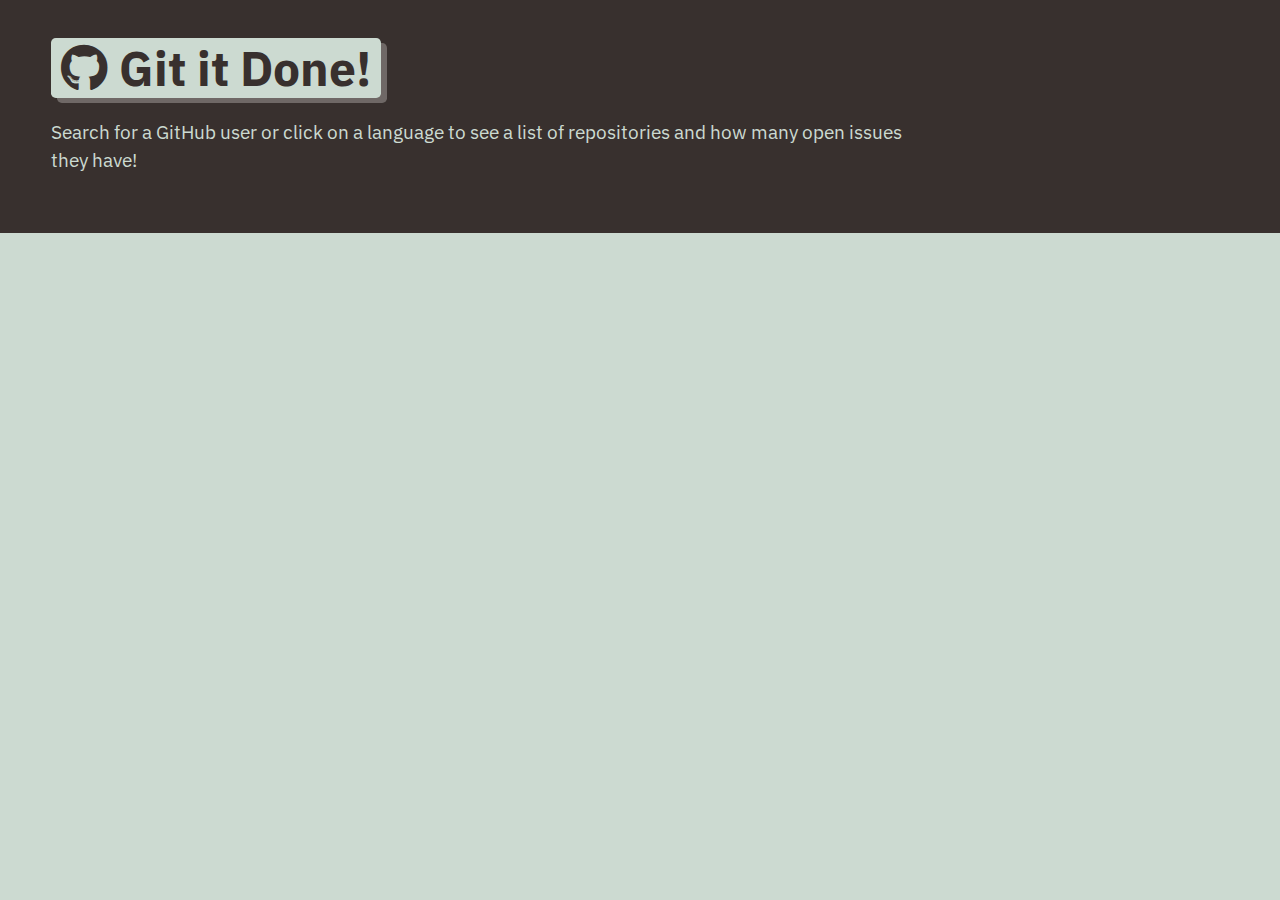
<file: index.html>
<!DOCTYPE html>
<html lang="en">

<head>
  <meta charset="UTF-8">
  <meta name="viewport" content="width=device-width, initial-scale=1.0">
  <meta http-equiv="X-UA-Compatible" content="ie=edge">
  <link href="https://fonts.googleapis.com/css?family=IBM+Plex+Sans:400,400i,700&display=swap" rel="stylesheet">
  <link rel="stylesheet" href="https://cdnjs.cloudflare.com/ajax/libs/font-awesome/5.11.2/css/all.min.css">
  <link rel="stylesheet" href="style.css" />
  <title>Git it Done</title>
</head>

<body class="flex-column min-100-vh">
  <header class="hero">
    <h1 class="app-title"><i class="fab fa-github"></i> Git it Done!</h1>
    <p>Search for a GitHub user or click on a language to see a list of repositories and how many open issues they have!
    </p>
  </header>


  <main class="flex-row justify-space-between">

  </main>

</body>

</html>
</file>
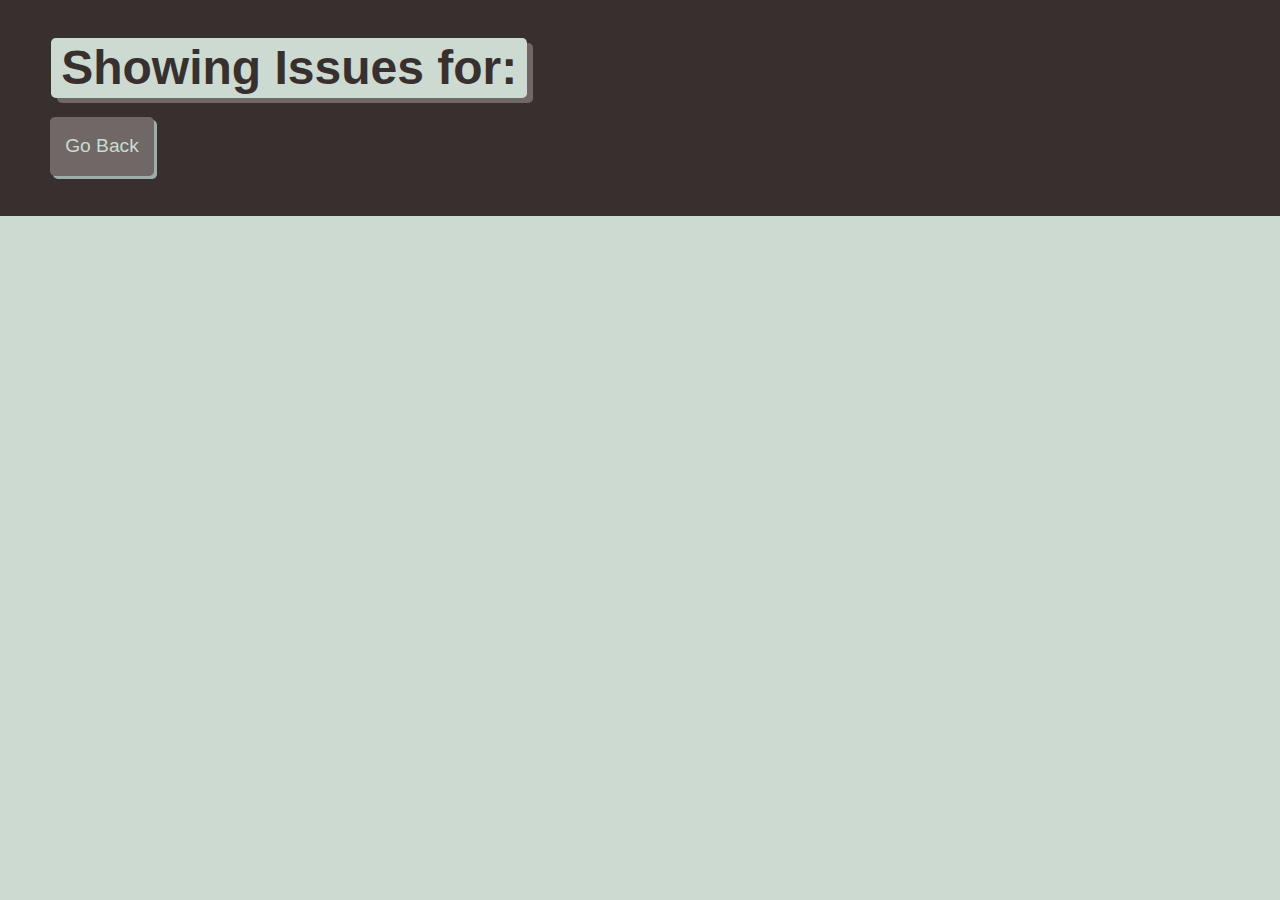
<file: single-repo.html>
<!DOCTYPE html>
<html lang="en">

<head>
  <meta charset="UTF-8">
  <meta name="viewport" content="width=device-width, initial-scale=1.0">
  <meta http-equiv="X-UA-Compatible" content="ie=edge">
  <link rel="stylesheet" href="style.css" />
  <title>Git it Done</title>
</head>

<body class="flex-column min-100-vh">
  <header class="hero">
    <h1 class="app-title">Showing Issues for: <span id="repo-name"></span></h1>
    
    <div>
      <a href="./index.html" class="btn-back">
        Go Back
      </a>
    </div>
    
  </header>
  
  <main>
  
  </main>

</body>

</html>
</file>
<file: style.css>
:root {
    --primary: #ccdad1;
    --secondary: #9caea9;
    --tertiary: #788585;
    --light-dark: #6f6866;
    --dark: #38302e;
    --border-radius: .3rem;
  }
  
  * {
    box-sizing: border-box;
  }
  
  body {
    background-color: var(--primary);
    margin: 0;
    padding: 0;
    font-family: "IBM Plex Sans", sans-serif;
    color: var(--dark);
    line-height: 1.5;
    font-size: 16px;
  }
  
  h1,
  h2,
  h3,
  h4,
  h5,
  h6 {
    font-weight: 700;
    margin: 0;
    color: var(--dark);
    line-height: 1.25;
  }
  
  main {
    margin: 20px auto;
    width: 94%;
  }
  
  p {
    font-size: 1.2rem;
  }
  
   .btn {
    font-size: 1.3rem;
    text-decoration:none;
    padding: 6px 5px;
    width: 100%;
    display: block;
    margin: 5px 0;
    border-radius: var(--border-radius);
    color: var(--primary);
    border: none;
    outline: none;
    background-color: var(--light-dark);
    box-shadow: 3px 3px var(--dark);
    transform: translate(-1px, -1px);
  }
  
   .btn:hover {
    color: var(--primary);
    background-color: var(--tertiary);
    transform: translate(0, 0);
    box-shadow: 2px 2px var(--dark);
  }
  
  .btn-inline {
    display: inline;
  }
  
  .btn-back {
    border-radius: var(--border-radius);
    color: var(--primary);
    border: none;
    outline: none;
    background-color: var(--light-dark);
    box-shadow: 3px 3px var(--secondary);
    transform: translate(-1px, -1px);
    display: inline-block;
    width: auto;
    margin-top: 20px;
    padding: 15px;
    text-decoration: none;
    font-size: 1.2rem;
  }
  
   .btn-back:hover {
    color: var(--primary);
    background-color: var(--tertiary);
    transform: translate(0, 0);
    box-shadow: 2px 2px var(--dark);
  }
  
  .hero {
    padding: 3% 4%;
    background-color: var(--dark);
    color: var(--primary);
  }
  
  .hero p {
    max-width: 75%;
  }
  
  .app-title {
    font-size: 3rem;
    background-color: var(--primary);
    color: var(--dark);
    padding: 0 10px;
    display: inline-block;
    border-radius: var(--border-radius);
    box-shadow: 6px 5px var(--light-dark);
  }
  
  .list-group {
    padding: 0;
    list-style: none;
  }
  
  .list-item {
    margin-bottom: 10px;
    padding: 1.5%;
    border-radius: var(--border-radius);
    background-color: var(--light-dark);
    color: var(--primary);
    text-decoration: none;
  }
  
  .list-item:hover {
    background-color: var(--dark);
  }
  
  .status-icon {
    padding: 2px 5px;
    margin: 0 5px;
    background-color: rgba(255,255,255, 1);
    border-radius: var(--border-radius);
  }
  
  .icon-danger {
    color: rgb(255, 70, 70);
  }
  
  .icon-success {
    color: rgb(29, 153, 255);
  }
  
  /* CARDS */
  .card {
    margin: 0 0 20px 0;
    border: 3px solid var(--dark);
    border-radius: var(--border-radius);
  }
  
  .card-header {
    color: var(--primary);
    background-color: var(--dark);
    padding: 2.5%;
    border-radius: calc(.18rem - 1px) calc(.18rem - 1px) 0 0;
  }
  
  .card-body {
    padding: 2.5%;
  }
  
  /* FORM */
  .form-label,
  .form-input,
  .form-textarea {
    display: block;
  }
  
  .form-label {
    font-size: 1.1rem;
    margin: 0 0 0 5px;
  }
  
  .form-input {
    width: 100%;
    padding: 3%;
    margin: 5px 0;
    font-size: 1.2rem;
    border: 2px solid var(--light-dark);
    border-radius: var(--border-radius);
  }
  
  /* HEIGHT / WIDTH UTILS */
  .min-100-vh {
    min-height: 100vh;
  }
  
  .min-100-vw {
    min-width: 100vw;
  }
  
  /* FONT UTILS */
  .text-uppercase {
    text-transform: uppercase;
  }
  
  
  /* FLEX CONTENT */
  .flex-row {
    display: flex;
    flex-wrap: wrap;
  }
  
  .flex-column {
    display: flex;
    flex-direction: column;
    flex-wrap: wrap;
  }
  
  .justify-space-between {
    justify-content: space-between;
  }
  
  .justify-space-around {
    justify-content: space-around;
  }
  
  .justify-flex-start {
    justify-content: flex-start
  }
  
  .justify-flex-end {
    justify-content: flex-end;
  }
  
  .justify-center {
    justify-content: center;
  }
  
  .align-stretch {
    align-items: stretch;
  }
  
  .align-end {
    align-items: flex-end;
  }
  
  .align-center {
    align-items: center;
  }
  
  .col-auto {
    flex-grow: 1;
  }
  
  .col-1 {
    flex: 0 0 calc(100% * 1 / 12 - 2%);
  }
  
  .col-2 {
    flex: 0 0 calc(100% * 2 / 12 - 2%);
  }
  
  .col-3 {
    flex: 0 0 calc(100% * 3 / 12 - 2%);
  }
  
  .col-4 {
    flex: 0 0 calc(100% * 4 / 12 - 2%);
  }
  
  .col-5 {
    flex: 0 0 calc(100% * 5 / 12 - 2%);
  }
  
  .col-6 {
    flex: 0 0 calc(100% * 6 / 12 - 2%);
  }
  
  .col-7 {
    flex: 0 0 calc(100% * 7 / 12 - 2%);
  }
  
  .col-8 {
    flex: 0 0 calc(100% * 8 / 12 - 2%);
  }
  
  .col-9 {
    flex: 0 0 calc(100% * 9 / 12 - 2%);
  }
  
  .col-10 {
    flex: 0 0 calc(100% * 10 / 12 - 2%);
  }
  
  .col-11 {
    flex: 0 0 calc(100% * 11 / 12 - 2%);
  }
  
  .col-12 {
    flex: 0 0 100%;
  }
  
  /* col-sm */
  @media screen and (min-width: 640px) {
    .col-sm-1 {
      flex: 0 0 calc(100% * 1 / 12 - 2%);
    }
  
    .col-sm-2 {
      flex: 0 0 calc(100% * 2 / 12 - 2%);
    }
  
    .col-sm-3 {
      flex: 0 0 calc(100% * 3 / 12 - 2%);
    }
  
    .col-sm-4 {
      flex: 0 0 calc(100% * 4 / 12 - 2%);
    }
  
    .col-sm-5 {
      flex: 0 0 calc(100% * 5 / 12 - 2%);
    }
  
    .col-sm-6 {
      flex: 0 0 calc(100% * 6 / 12 - 2%);
    }
  
    .col-sm-7 {
      flex: 0 0 calc(100% * 7 / 12 - 2%);
    }
  
    .col-sm-8 {
      flex: 0 0 calc(100% * 8 / 12 - 2%);
    }
  
    .col-sm-9 {
      flex: 0 0 calc(100% * 9 / 12 - 2%);
    }
  
    .col-sm-10 {
      flex: 0 0 calc(100% * 10 / 12 - 2%);
    }
  
    .col-sm-11 {
      flex: 0 0 calc(100% * 11 / 12 - 2%);
    }
  
    .col-sm-12 {
      flex: 0 0 100%;
    }
  }
  
  
  /* col-md */
  @media screen and (min-width: 768px) {
    .col-md-1 {
      flex: 0 0 calc(100% * 1 / 12 - 2%);
    }
  
    .col-md-2 {
      flex: 0 0 calc(100% * 2 / 12 - 2%);
    }
  
    .col-md-3 {
      flex: 0 0 calc(100% * 3 / 12 - 2%);
    }
  
    .col-md-4 {
      flex: 0 0 calc(100% * 4 / 12 - 2%);
    }
  
    .col-md-5 {
      flex: 0 0 calc(100% * 5 / 12 - 2%);
    }
  
    .col-md-6 {
      flex: 0 0 calc(100% * 6 / 12 - 2%);
    }
  
    .col-md-7 {
      flex: 0 0 calc(100% * 7 / 12 - 2%);
    }
  
    .col-md-8 {
      flex: 0 0 calc(100% * 8 / 12 - 2%);
    }
  
    .col-md-9 {
      flex: 0 0 calc(100% * 9 / 12 - 2%);
    }
  
    .col-md-10 {
      flex: 0 0 calc(100% * 10 / 12 - 2%);
    }
  
    .col-md-11 {
      flex: 0 0 calc(100% * 11 / 12 - 2%);
    }
  
    .col-md-12 {
      flex: 0 0 100%;
    }
  }
  
  /* col-lg */
  @media screen and (min-width: 992px) {
    .col-lg-1 {
      flex: 0 0 calc(100% * 1 / 12 - 2%);
    }
  
    .col-lg-2 {
      flex: 0 0 calc(100% * 2 / 12 - 2%);
    }
  
    .col-lg-3 {
      flex: 0 0 calc(100% * 3 / 12 - 2%);
    }
  
    .col-lg-4 {
      flex: 0 0 calc(100% * 4 / 12 - 2%);
    }
  
    .col-lg-5 {
      flex: 0 0 calc(100% * 5 / 12 - 2%);
    }
  
    .col-lg-6 {
      flex: 0 0 calc(100% * 6 / 12 - 2%);
    }
  
    .col-lg-7 {
      flex: 0 0 calc(100% * 7 / 12 - 2%);
    }
  
    .col-lg-8 {
      flex: 0 0 calc(100% * 8 / 12 - 2%);
    }
  
    .col-lg-9 {
      flex: 0 0 calc(100% * 9 / 12 - 2%);
    }
  
    .col-lg-10 {
      flex: 0 0 calc(100% * 10 / 12 - 2%);
    }
  
    .col-lg-11 {
      flex: 0 0 calc(100% * 11 / 12 - 2%);
    }
  
    .col-lg-12 {
      flex: 0 0 100%;
    }
  }
  
  /* col-xl */
  @media screen and (min-width: 1200px) {
    .col-xl-1 {
      flex: 0 0 calc(100% * 1 / 12 - 2%);
    }
  
    .col-xl-2 {
      flex: 0 0 calc(100% * 2 / 12 - 2%);
    }
  
    .col-xl-3 {
      flex: 0 0 calc(100% * 3 / 12 - 2%);
    }
  
    .col-xl-4 {
      flex: 0 0 calc(100% * 4 / 12 - 2%);
    }
  
    .col-xl-5 {
      flex: 0 0 calc(100% * 5 / 12 - 2%);
    }
  
    .col-xl-6 {
      flex: 0 0 calc(100% * 6 / 12 - 2%);
    }
  
    .col-xl-7 {
      flex: 0 0 calc(100% * 7 / 12 - 2%);
    }
  
    .col-xl-8 {
      flex: 0 0 calc(100% * 8 / 12 - 2%);
    }
  
    .col-xl-9 {
      flex: 0 0 calc(100% * 9 / 12 - 2%);
    }
  
    .col-xl-10 {
      flex: 0 0 calc(100% * 10 / 12 - 2%);
    }
  
    .col-xl-11 {
      flex: 0 0 calc(100% * 11 / 12 - 2%);
    }
  
    .col-xl-12 {
      flex: 0 0 100%;
    }
  }
</file>
